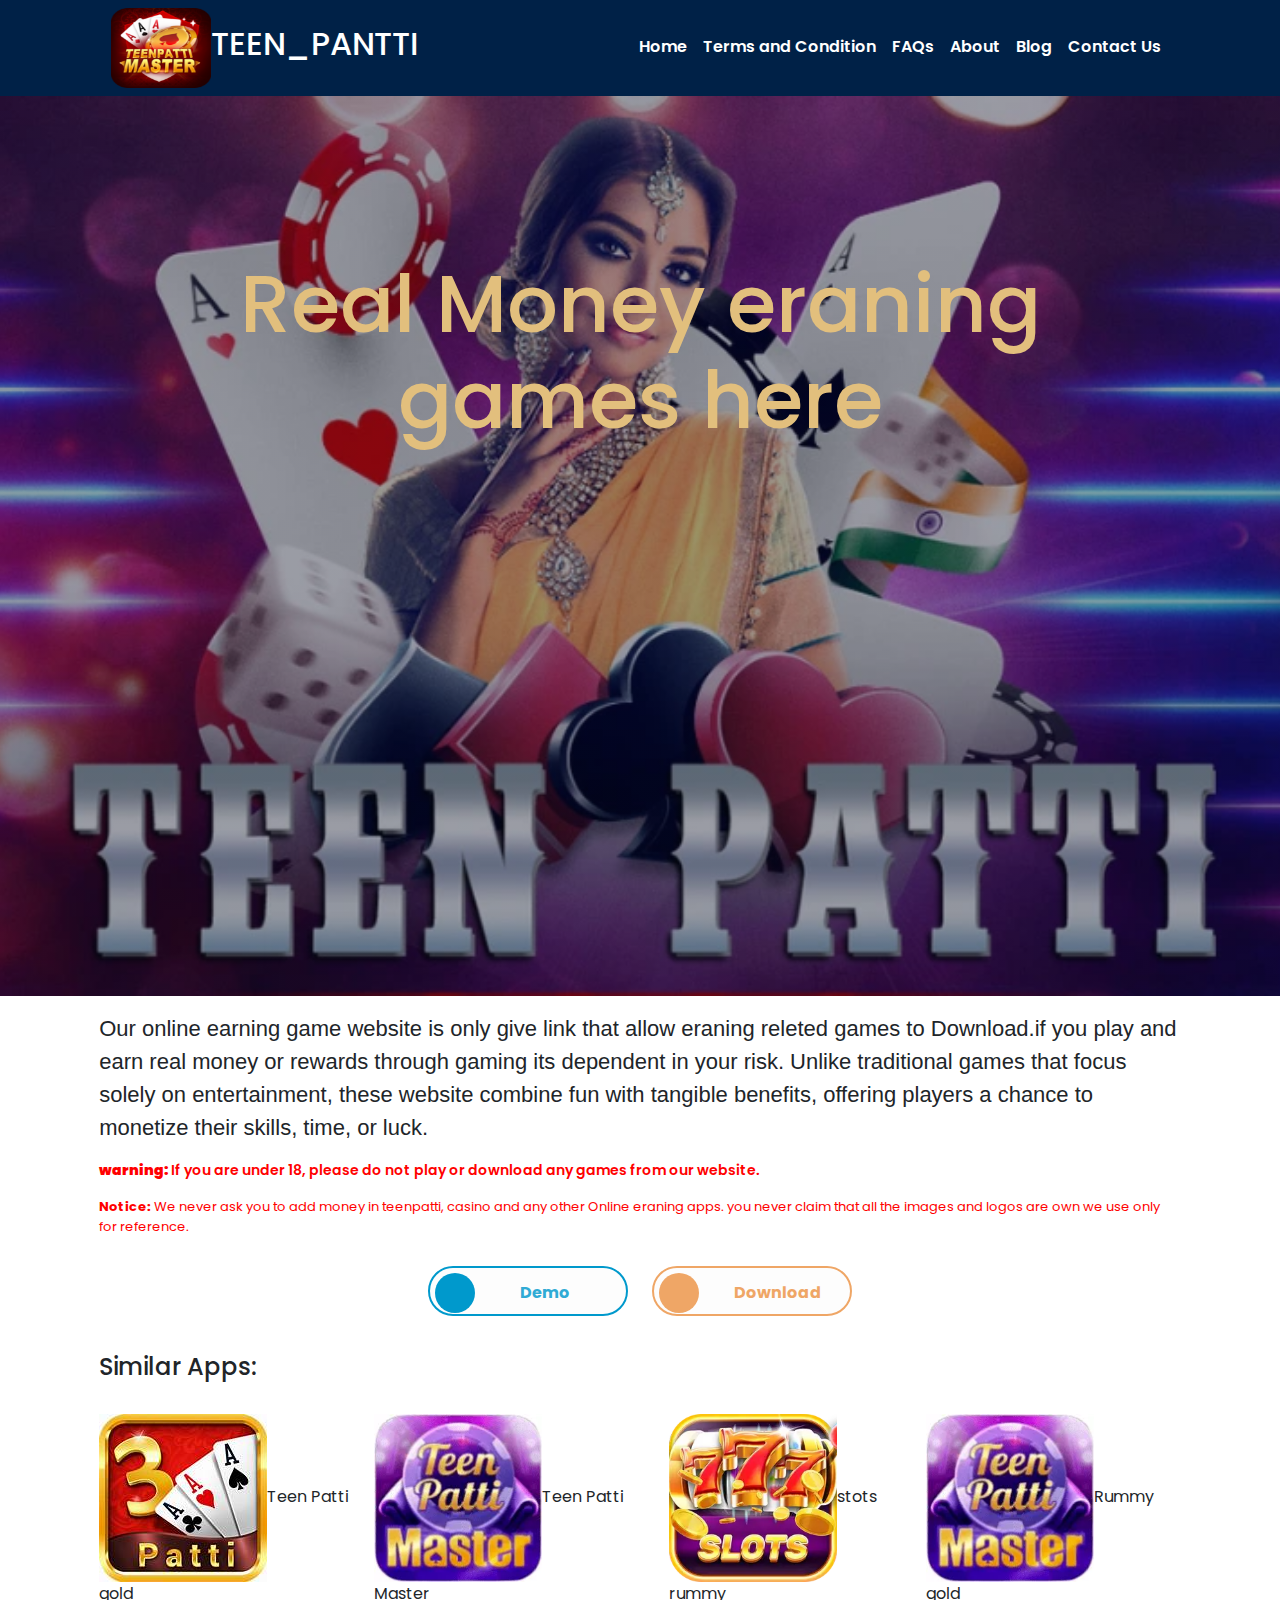
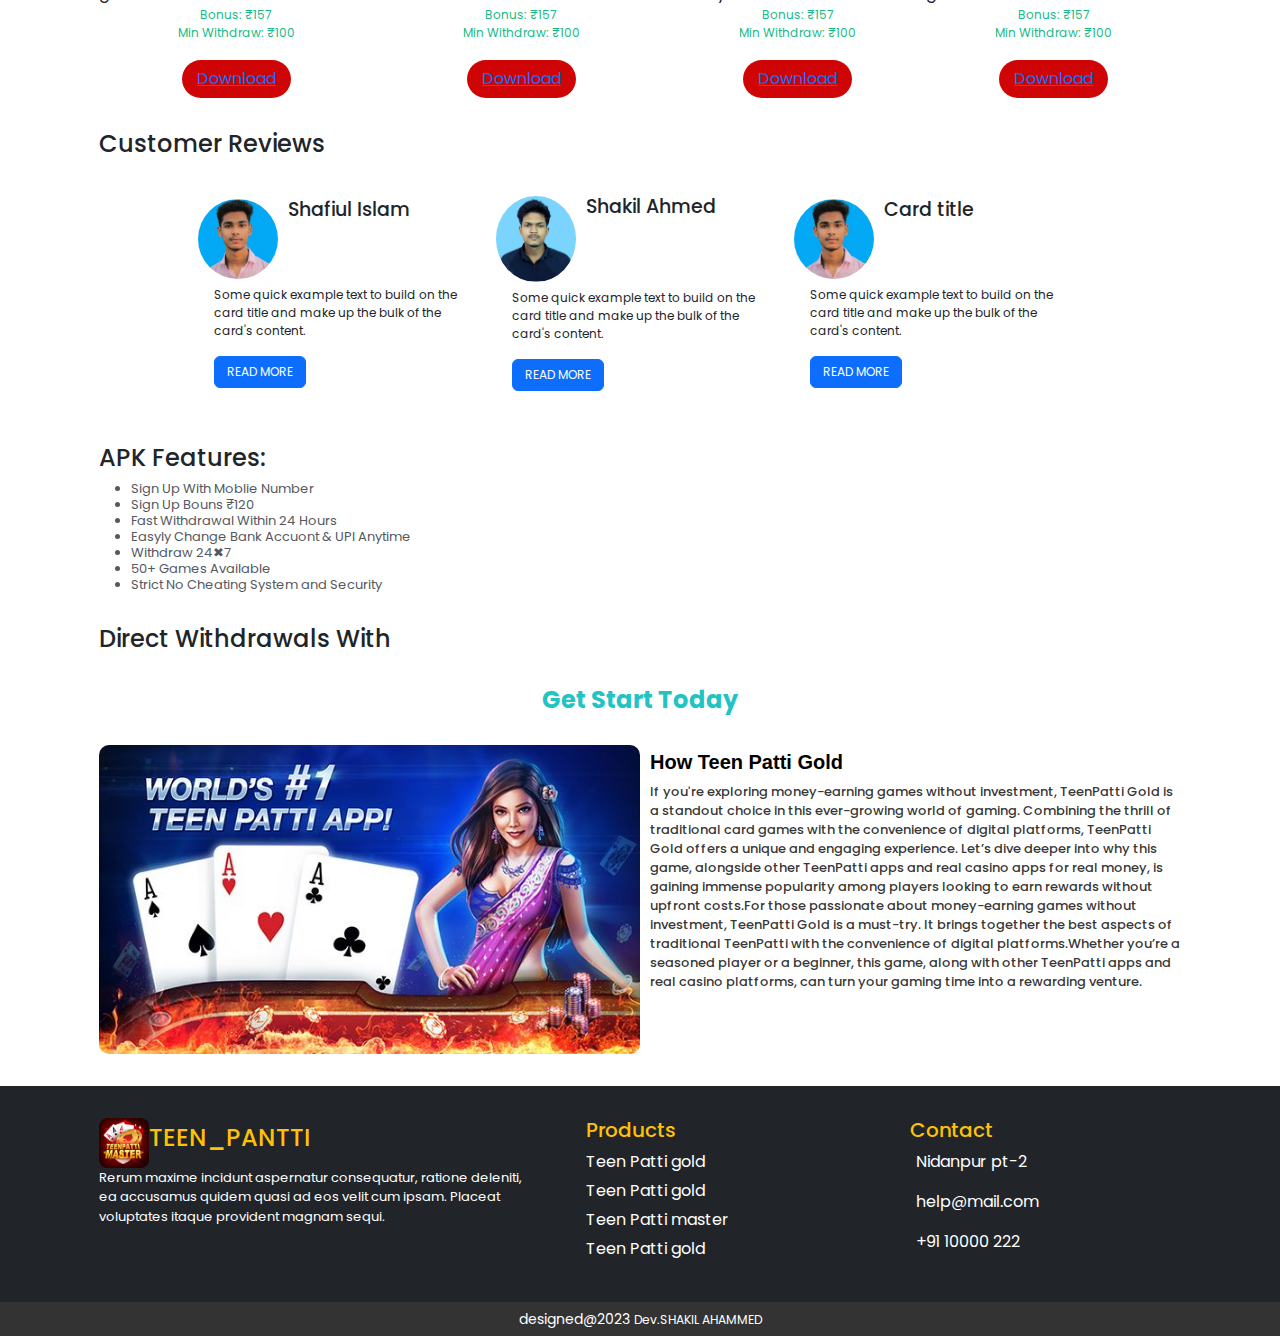
<file: index.html>
<!DOCTYPE html>
<html lang="en">
<head>
    <meta charset="UTF-8">
    <meta name="viewport" content="width=device-width, initial-scale=1.0">
    <title>Best Teenpatti & Real Money Earning Apps - Free Download</title>
    <!-- extry -->
    <meta name="description" content="Discover the best online EARNING apps to play and earn with ZERO INVESTMENT. Sign up today to enjoy exciting games and start earning effortlessly!">
    <meta name="keywords" content="online game, online eraning game, teenpatti-game">
     <!-- bootstrap -->
     <link
     rel="stylesheet"
     href="	https://cdn.jsdelivr.net/npm/bootstrap@5.3.2/dist/css/bootstrap.min.css"
   />
    <!-- CSS only -->
    <link rel="stylesheet" href="style.css">
     <!-- font links -->
     <link rel="preconnect" href="https://fonts.googleapis.com" />
     <link rel="preconnect" href="https://fonts.gstatic.com" crossorigin />
     <link
       href="https://fonts.googleapis.com/css2?family=Poppins:wght@200;300;400;500;600;700&display=swap"
       rel="stylesheet"
     />
     <!-- font awsome -->
     <link
       rel="stylesheet"
       href="https://cdnjs.cloudflare.com/ajax/libs/font-awesome/6.4.2/css/all.min.css"
       integrity="sha512-z3gLpd7yknf1YoNbCzqRKc4qyor8gaKU1qmn+CShxbuBusANI9QpRohGBreCFkKxLhei6S9CQXFEbbKuqLg0DA=="
       crossorigin="anonymous"
       referrerpolicy="no-referrer"
     />
     <!-- owl css -->
     <link rel="stylesheet" href="https://cdnjs.cloudflare.com/ajax/libs/OwlCarousel2/2.3.4/assets/owl.carousel.min.css" integrity="sha512-tS3S5qG0BlhnQROyJXvNjeEM4UpMXHrQfTGmbQ1gKmelCxlSEBUaxhRBj/EFTzpbP4RVSrpEikbmdJobCvhE3g==" crossorigin="anonymous" referrerpolicy="no-referrer" />
     <link rel="stylesheet" href="https://cdnjs.cloudflare.com/ajax/libs/OwlCarousel2/2.3.4/assets/owl.theme.default.min.css" integrity="sha512-sMXtMNL1zRzolHYKEujM2AqCLUR9F2C4/05cdbxjjLSRvMQIciEPCQZo++nk7go3BtSuK9kfa/s+a4f4i5pLkw==" crossorigin="anonymous" referrerpolicy="no-referrer" /> 
<!-- conanical -->
<link rel="canonical" href="https://shakil1866.github.io/teenpatti-ad/" />
<!-- google search console -->
     <meta name="google-site-verification" content="hEbDGHGd19I1F7WzuPU2TC25HjINDEsX08qkviPybZU" />
</head>
<body>
<!------------------------navbar -->
<nav class="sticky-top">
<nav class="navbar navbar-expand-lg text-center">
    <div class="container-fluid">
        <div class="navbar-img">
            <div class="nav-box1">
            <img src="image/teenpatti-logo.png" alt="LOGO">
            <h2>TEEN_PANTTI </h2>
            </div>
        </div>
      
      <button class="navbar-toggler t350 bg-light" type="button" data-bs-toggle="collapse" data-bs-target="#navbarNav" aria-controls="navbarNav" aria-expanded="false" aria-label="Toggle navigation">
        <span class="navbar-toggler-icon bg-light"></span>
      </button>
      <div class="collapse navbar-collapse" id="navbarNav">
        <ul class="navbar-nav ms-auto mb-2 mb-lg-0">
          <li class="nav-item">
            <a class="nav-link " aria-current="page" href="#">Home</a>
          </li>
          <li class="nav-item">
            <a class="nav-link" href="terms.html">Terms and Condition</a>
          </li>
          <li class="nav-item">
            <a class="nav-link" href="faq.html">FAQs</a>
          </li>
          <li class="nav-item">
            <a class="nav-link " href="about.html">About</a>
          </li>
          <li class="nav-item">
            <a class="nav-link " href="#">Blog</a>
          </li>
          <li class="nav-item">
            <a class="nav-link " href="contact.html">Contact Us</a>
          </li>
        </ul>
      </div>
    </div>
  </nav>
</nav>
<!-- main_image -->
<div class="main-img-body">
<div class="main-image">
  <h1>Real Money eraning games here</h1>
</div>
</div>
<!----------------------------------------- main-container-div ---------------------------------------------------------------------->
<div class="main-container-div">
    <div class="main-container-div1">
      <p>Our online earning game website is only give link that allow eraning releted games to Download.if you play and earn real money or rewards through gaming its dependent in your risk. Unlike traditional games that focus solely on entertainment, these website combine fun with tangible benefits, offering players a chance to monetize their skills, time, or luck.</p>
    </div>
    <div class="main-container-div2">
        <p> <strong> warning: </strong>If you are under 18, please do not play or download any games from our website.</p>
    </div>
    <div class="main-container-div3">
        <p> <strong> Notice:</strong> We never ask you to add money in teenpatti, casino and any other Online eraning apps. you never claim that all the images and logos are own we use only for reference. </p>
    </div>
</div>
<div class="main-container-div main-container-div-btn">
    


   <div id="wrap">
    <a href="#" class="btn-slide">
      <span class="circle"><i class="fa fa-rocket"></i></span>
      <span class="title">Demo</span>
      <span class="title-hover">Click here</span>
    </a>
    <a href="#" class="btn-slide2">
      <span class="circle2"><i class="fa fa-download"></i></span>
      <span class="title2">Download</span>
      <span class="title-hover2">Click here</span>
    </a>
    </div>
  </div>
<!--------------------------------------------- similar_app -------------------------------------------------------->
<div class="similar-app">
  <h4>Similar Apps:</h4><br/>
  <div class="similar-app-main">
<div class="similar-app1">
  <div class="similar-app-div similar-app11">
    <img src="image/gold-logo.jpg" alt="App-logo">Teen Patti gold</h4>
      <div class="similar-app-div-heading2"> 
    <p>Bonus: ₹157</p>
    <p>Min Withdraw: ₹100</p>
  </div>  
  <div class="similar-app-div-btn">
    <button><a href="https://www.earntp.com/gold/t6ga0n" target="_blank" rel="noopener noreferrer"> Download</a></button>
  </div>
  </div>
  <div class="similar-app-div">
    <img src="image/master-logo (1).jpg" alt="logo_app">Teen Patti Master</h4>
     <div class="similar-app-div-heading2">
    <p>Bonus: ₹157</p>
    <p>Min Withdraw: ₹100</p>
  </div>
  <div class="similar-app-div-btn">
    <button><a href="https://www.earntp.com/gold/t6ga0n" target="_blank" rel="noopener noreferrer"> Download</a></button>
  </div>
  </div>
  <div class="similar-app-div">
    <img src="image/lots-max-app1.jpg" alt="stots-rummy">stots  rummy</h4>
       <div class="similar-app-div-heading2">
    <p>Bonus: ₹157</p>
    <p>Min Withdraw: ₹100</p>
  </div>
<div class="similar-app-div-btn">
  <button><a href="https://www.earntp.com/gold/t6ga0n" target="_blank" rel="noopener noreferrer"> Download</a></button>
</div>
  </div>
  <div class="similar-app-div">
    <img src="image/master-logo (1).jpg" alt="Rummy-gold">Rummy gold</h4>
     <div class="similar-app-div-heading2">
    <p>Bonus: ₹157</p>
    <p>Min Withdraw: ₹100</p>
  </div>
<div class="similar-app-div-btn">
  <button><a href="https://www.earntp.com/gold/t6ga0n" target="_blank" rel="noopener noreferrer"> Download</a></button>
</div>
  </div>
</div>

  </div>

</div>
<!-----------------------------Review -->
<div class="review">
  <h4>Customer Reviews</h4>
 </div>
<div class="review-container" style="margin-left: 0px;">
  <div class="card" style="width: 18rem;">
    <div class="card-top">
    <img style="border-radius: 50%; width: 80px;"  src="image/chet.jpg" class="card-img-top" alt="...">
    <div class="card-top-hading">
    <h5 class="card-title">Shafiul Islam</h5>
      <i class="fa-solid fa-star"></i>
      <i class="fa-solid fa-star"></i>
      <i class="fa-solid fa-star"></i>
  </div>
  </div>
    <div class="card-body">
          <p class="card-text">Some quick example text to build on the card title and make up the bulk of the card's content.</p>
      <a href="#" class="btn btn-primary">READ MORE</a>
    </div>
  </div>
  <div class="card" style="width: 18rem;">
    <div class="card-top">
    <img style="border-radius: 50%; width: 80px;"  src="image/IMG_20221229_095548.jpg" class="card-img-top" alt="...">
    <div class="card-top-hading">
    <h5 class="card-title">Shakil Ahmed</h5>
      <i class="fa-solid fa-star"></i>
      <i class="fa-solid fa-star"></i>
      <i class="fa-solid fa-star"></i>
  </div>
  </div>
    <div class="card-body">
          <p class="card-text">Some quick example text to build on the card title and make up the bulk of the card's content.</p>
      <a href="#" class="btn btn-primary">READ MORE</a>
    </div>
  </div>
  <div class="card" style="width: 18rem;">
    <div class="card-top">
    <img style="border-radius: 50%; width: 80px;"  src="image/chet.jpg" class="card-img-top" alt="...">
    <div class="card-top-hading">
    <h5 class="card-title">Card title</h5>
      <i class="fa-solid fa-star"></i>
      <i class="fa-solid fa-star"></i>
      <i class="fa-solid fa-star"></i>
  </div>
  </div>
    <div class="card-body">
          <p class="card-text">Some quick example text to build on the card title and make up the bulk of the card's content.</p>
      <a href="#" class="btn btn-primary">READ MORE</a>
    </div>
  </div>
</div>
<!--  FEATURES -->
<div class="feature">
  <h4>APK Features:</h4>
  <ul>
    <li> Sign Up With Moblie Number </li>
    <li> Sign Up Bouns ₹120 </li>
    <li> Fast Withdrawal Within 24 Hours </li>
   <li> Easyly Change Bank Accuont & UPI Anytime </li> 
   <li> Withdraw 24✖7 </li>
   <li> 50+ Games Available  </li>   
   <li> Strict No Cheating System and Security </li>
  </ul>
</div>
<!-- withrawal  -->
<div class="Withdrawal">
<h4>Direct  Withdrawals With</h4>
<div class="withdrawal-img-main">
  <div class="owl-carousel"> 
    <div>  <div class="item"> <div class="card" style="width: 18rem;">
      <img src="image/png-image.png" class="card-img-top" alt="UPI">
      <div class="card-body">
        <h5 class="card-title">UPI</h5>
      </div>
    </div></div> </div>
    <div>  <div class="item"> <div class="card" style="width: 18rem;">
      <img src="image/Amazon_Pay-Logo.wine-removebg-preview.png" class="card-img-top" alt="AmazonPay">
      <div class="card-body">
        <h5 class="card-title">AMAZON_PAY</h5>
      </div>
    </div></div> </div>
    <div>   <div class="item"> <div class="card" style="width: 18rem;">
      <img src="image/bank-transection.png" class="card-img-top" alt="banktransection">
      <div class="card-body">
        <h5 class="card-title">BANK </h5>
      </div>
    </div></div></div>
    <div>  <div class="item"> <div class="card" style="width: 18rem;">
      <img src="image/paytm-removebg-preview.png" class="card-img-top" alt="paytm">
      <div class="card-body">
        <h5 class="card-title">PAYTEM</h5>
      </div>
    </div></div> </div>
    <div>   <div class="item"> <div class="card" style="width: 18rem;">
      <img src="image/gpay-removebg-preview.png" class="card-img-top" alt="Gpay">
      <div class="card-body">
        <h5 class="card-title">GPAY</h5>
      </div>
    </div></div></div>
    <div>  <div class="item"> <div class="card" style="width: 18rem;">
      <img src="image/phonepay-removebg-preview.png" class="card-img-top" alt="Phonepay">
      <div class="card-body">
        <h5 class="card-title">PHONEPAY</h5>
      </div>
    </div></div> </div>
   
  </div>
</div>
</div>
</div>
<!-- About -->
<div class="about">
  <h4>Get Start Today</h4>
  <div class="about-main">
  <div  class="about-box1">
<img src="image/teenpattigold-banner.jpg" alt="teenpattigold-banner">
  </div>
  <div  class="about-box2">
    <h5>How Teen Patti Gold</h5>
    <p>If you're exploring money-earning games without investment, TeenPatti Gold is a standout choice in this ever-growing world of gaming. Combining the thrill of traditional card games with the convenience of digital platforms, TeenPatti Gold offers a unique and engaging experience. Let’s dive deeper into why this game, alongside other TeenPatti apps and real casino apps for real money, is gaining immense popularity among players looking to earn rewards without upfront costs.For those passionate about money-earning games without investment, TeenPatti Gold is a must-try. It brings together the best aspects of traditional TeenPatti with the convenience of digital platforms.Whether you’re a seasoned player or a beginner, this game, along with other TeenPatti apps and real casino platforms, can turn your gaming time into a rewarding venture.</p>
  </div>
</div>
</div>
<!-- fo0ter -->
<footer class="bg-dark footer-main">
    <div class="footer-main-box">
      <div class="footer-main-box1">
        <div class="footer-main-box11 text-warning"><img src="image/teenpatti-logo.png" alt="">
        <h4 class="text-">TEEN_PANTTI</h4></div>
        <p> Rerum maxime incidunt aspernatur consequatur, ratione deleniti, ea accusamus quidem quasi ad eos velit cum ipsam. Placeat voluptates itaque provident magnam sequi.</p>
      </div>
      
      <div class="footer-main-box2">
        <h5 class="footer-main-box21 text-warning">Products</h5>
        <p>
          <a href="https://www.earntp.com/gold/t6ga0n" class="text-white" style="text-decoration: none;">Teen Patti gold</a>
        </p>
        <p>
          <a href="https://www.earntp.com/gold/t6ga0n" class="text-white" style="text-decoration: none;">Teen Patti gold</a>
        </p>
        <p>
          <a href="https://www.earntp.com/gold/t6ga0n" class="text-white" style="text-decoration: none;">Teen Patti master</a>
        </p>
        <p>
          <a href="https://www.earntp.com/gold/t6ga0n" class="text-white" style="text-decoration: none;">Teen Patti gold</a>
        </p>
      </div>
      
      <div class="footer-main-box3">
        <div class="footer-main-box3-head">
        <h5 class="footer-main-box31 text-warning">Contact</h5>
        <p>
          <i class="fa-solid fa-house mr-3"></i><label for="">Nidanpur pt-2</label>
        </p>
        <p>
          <i class="fa-solid fa-envelope"></i> <label for="">help@mail.com</label>
        </p>
        <p>
          <i class="fa-solid fa-phone"></i> <label for="">+91 10000 222</label> 
        </p>
        </div>
        
      </div>
      </div>
    

  </div>


</footer>


  <!-- footer_last -->
  <div class="footer_last">
    <small>designed@2023 <small> Dev.SHAKIL AHAMMED</small></small>
  </div>

    

<!-- owl jquery -->
<script src="https://cdnjs.cloudflare.com/ajax/libs/jquery/3.7.1/jquery.min.js" integrity="sha512-v2CJ7UaYy4JwqLDIrZUI/4hqeoQieOmAZNXBeQyjo21dadnwR+8ZaIJVT8EE2iyI61OV8e6M8PP2/4hpQINQ/g==" crossorigin="anonymous" referrerpolicy="no-referrer"></script>
<!-- owl javascript -->
<script src="https://cdnjs.cloudflare.com/ajax/libs/OwlCarousel2/2.3.4/owl.carousel.min.js" integrity="sha512-bPs7Ae6pVvhOSiIcyUClR7/q2OAsRiovw4vAkX+zJbw3ShAeeqezq50RIIcIURq7Oa20rW2n2q+fyXBNcU9lrw==" crossorigin="anonymous" referrerpolicy="no-referrer"></script>
<!-- owl javascript -->
<script>
 $(document).ready(function(){
    $('.owl-carousel').owlCarousel({
    loop:true,
    margin:10,
    autoplay:true,
    autoplayTimeout:1000,
    autoplayHoverPause:true,
    responsiveClass:true,
    responsive:{
        0:{
            items:1,
            // nav:true
        },
        600:{
            items:2,
            // nav:false
        },
        1000:{
            items:3,
            // nav:true,
            loop:true
        }
    }
})
});
</script>
    <!-- bootstrap -->
    <script
      src="https://cdn.jsdelivr.net/npm/bootstrap@5.3.2/dist/js/bootstrap.bundle.min.js"
      integrity="sha384-C6RzsynM9kWDrMNeT87bh95OGNyZPhcTNXj1NW7RuBCsyN/o0jlpcV8Qyq46cDfL"
      crossorigin="anonymous"
    ></script>
    
</body>
</html>
</file>
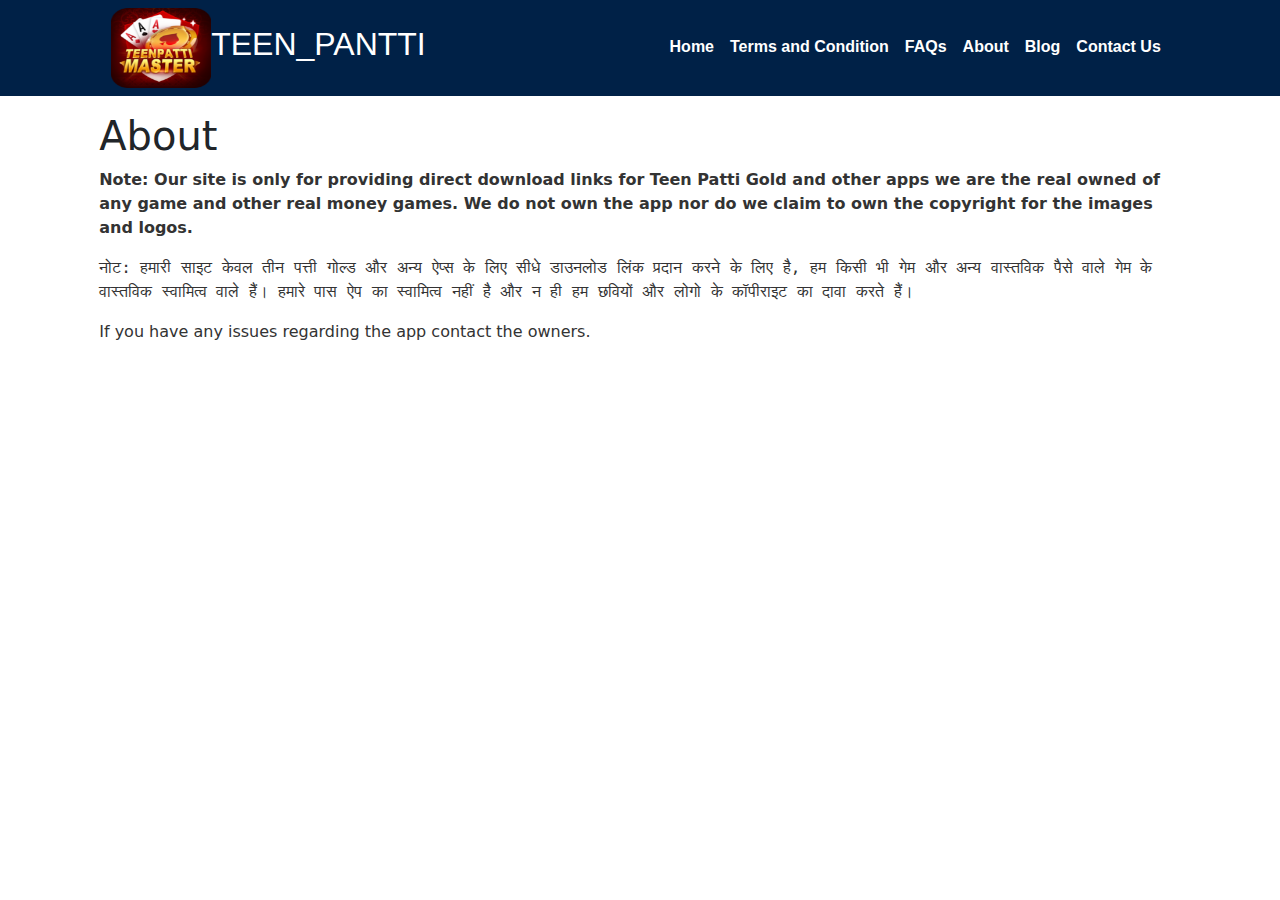
<file: about.html>
<!DOCTYPE html>
<html lang="en">
<head>
    <meta charset="UTF-8">
    <meta name="viewport" content="width=device-width, initial-scale=1.0">
    <title>Document</title>
     <!-- font awsome -->
     <link
     rel="stylesheet"
     href="https://cdnjs.cloudflare.com/ajax/libs/font-awesome/6.4.2/css/all.min.css"
     integrity="sha512-z3gLpd7yknf1YoNbCzqRKc4qyor8gaKU1qmn+CShxbuBusANI9QpRohGBreCFkKxLhei6S9CQXFEbbKuqLg0DA=="
     crossorigin="anonymous"
     referrerpolicy="no-referrer"
   />
    <!-- bootstrap -->
    <link
      rel="stylesheet"
      href="	https://cdn.jsdelivr.net/npm/bootstrap@5.3.2/dist/css/bootstrap.min.css"
    />
    <!-- CSS only -->
    <link rel="stylesheet" href="about.css">
</head>
<body>
<!------------------------navbar -->
<nav class="sticky-top">
    <nav class="navbar navbar-expand-lg text-center">
        <div class="container-fluid">
            <div class="navbar-img">
                <div class="nav-box1">
                <img src="image/teenpatti-logo.png" alt="">
                <h2>TEEN_PANTTI </h2>
                </div>
            </div>
          
          <button class="navbar-toggler t350 bg-light" type="button" data-bs-toggle="collapse" data-bs-target="#navbarNav" aria-controls="navbarNav" aria-expanded="false" aria-label="Toggle navigation">
            <span class="navbar-toggler-icon bg-light"></span>
          </button>
          <div class="collapse navbar-collapse" id="navbarNav">
            <ul class="navbar-nav ms-auto mb-2 mb-lg-0">
              <li class="nav-item">
                <a class="nav-link " aria-current="page" href="index.html">Home</a>
              </li>
              <li class="nav-item">
                <a class="nav-link" href="terms.html">Terms and Condition</a>
              </li>
              <li class="nav-item">
                <a class="nav-link" href="faq.html">FAQs</a>
              </li>
              <li class="nav-item">
                <a class="nav-link " href="about.html">About</a>
              </li>
              <li class="nav-item">
                <a class="nav-link " href="#">Blog</a>
              </li>
              <li class="nav-item">
                <a class="nav-link " href="contact.html">Contact Us</a>
              </li>
            </ul>
          </div>
        </div>
      </nav>
    </nav>
<!-- main -->
<main>
    <h1>About</h1>
    <p >
        <strong>Note: Our site is only for providing direct download links for Teen Patti Gold and other apps we are the real owned of any game and other real money games. We do not own the app nor do we claim to own the copyright for the images and logos.</strong>
    </p>
    <p style="font-family: monospace;">
      नोट: हमारी साइट केवल तीन पत्ती गोल्ड और अन्य ऐप्स के लिए सीधे डाउनलोड लिंक प्रदान करने के लिए है, हम किसी भी गेम और अन्य वास्तविक पैसे वाले गेम के वास्तविक स्वामित्व वाले हैं। हमारे पास ऐप का स्वामित्व नहीं है और न ही हम छवियों और लोगो के कॉपीराइट का दावा करते हैं।</p>
    <p>If you have any issues regarding the app contact the owners.</p>
</main>






  <!-- bootstrap -->
  <script
  src="https://cdn.jsdelivr.net/npm/bootstrap@5.3.2/dist/js/bootstrap.bundle.min.js"
  integrity="sha384-C6RzsynM9kWDrMNeT87bh95OGNyZPhcTNXj1NW7RuBCsyN/o0jlpcV8Qyq46cDfL"
  crossorigin="anonymous"
></script>  
</body>
</html>
</file>
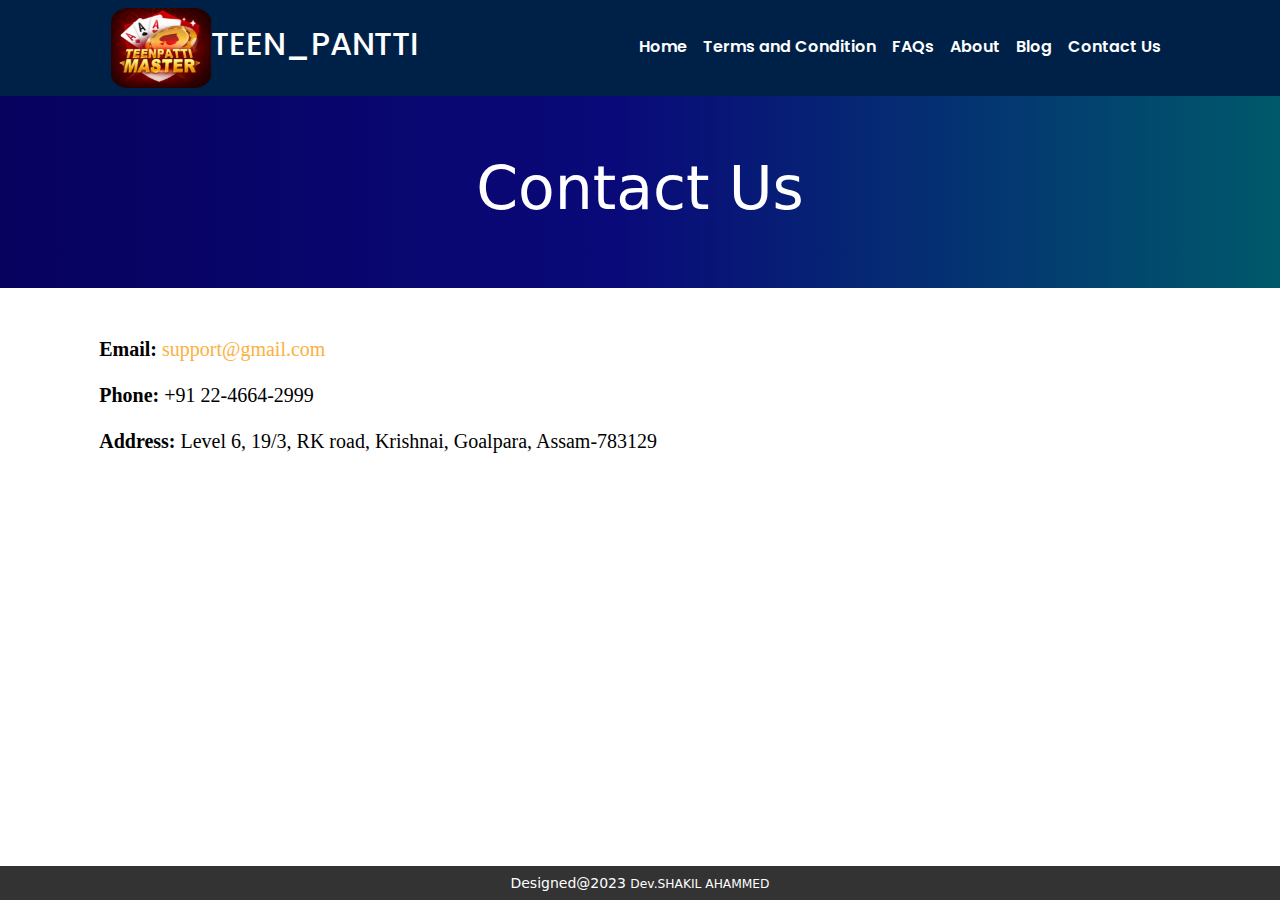
<file: contact.html>
<!DOCTYPE html>
<html lang="en">
<head>
    <meta charset="UTF-8">
    <meta name="viewport" content="width=device-width, initial-scale=1.0">
    <title>Document</title>
     <!-- bootstrap -->
     <link
     rel="stylesheet"
     href="	https://cdn.jsdelivr.net/npm/bootstrap@5.3.2/dist/css/bootstrap.min.css"
   />
    <!-- CSS only -->
    <link rel="stylesheet" href="contact.css">
     <!-- font links -->
     <link rel="preconnect" href="https://fonts.googleapis.com" />
     <link rel="preconnect" href="https://fonts.gstatic.com" crossorigin />
     <link
       href="https://fonts.googleapis.com/css2?family=Poppins:wght@200;300;400;500;600;700&display=swap"
       rel="stylesheet"
     />
     <!-- font awsome -->
     <link
       rel="stylesheet"
       href="https://cdnjs.cloudflare.com/ajax/libs/font-awesome/6.4.2/css/all.min.css"
       integrity="sha512-z3gLpd7yknf1YoNbCzqRKc4qyor8gaKU1qmn+CShxbuBusANI9QpRohGBreCFkKxLhei6S9CQXFEbbKuqLg0DA=="
       crossorigin="anonymous"
       referrerpolicy="no-referrer"
     />
    </head>
    <body>
<!------------------------navbar -->
<!-- for mesusment -->
<div class="mesurment">
    <!-- for mesusment -->
<nav class="sticky-top">
    <nav class="navbar navbar-expand-lg text-center">
        <div class="container-fluid">
            <div class="navbar-img">
                <div class="nav-box1">
                <img src="image/teenpatti-logo.png" alt="">
                <h2>TEEN_PANTTI </h2>
                </div>
            </div>
          
          <button class="navbar-toggler t350 bg-light" type="button" data-bs-toggle="collapse" data-bs-target="#navbarNav" aria-controls="navbarNav" aria-expanded="false" aria-label="Toggle navigation">
            <span class="navbar-toggler-icon bg-light"></span>
          </button>
          <div class="collapse navbar-collapse" id="navbarNav">
            <ul class="navbar-nav ms-auto mb-2 mb-lg-0">
              <li class="nav-item">
                <a class="nav-link " aria-current="page" href="index.html">Home</a>
              </li>
              <li class="nav-item">
                <a class="nav-link" href="terms.html">Terms and Condition</a>
              </li>
              <li class="nav-item">
                <a class="nav-link" href="faq.html">FAQs</a>
              </li>
              <li class="nav-item">
                <a class="nav-link " href="about.html">About</a>
              </li>
              <li class="nav-item">
                <a class="nav-link " href="#">Blog</a>
              </li>
              <li class="nav-item">
                <a class="nav-link " href="contact.html">Contact Us</a>
              </li>
            </ul>
          </div>
        </div>
      </nav>
    </nav>
    <!-- h1 contact  -->
    <div class="had-contact">
        <h1>Contact Us</h1>
    </div>
    <!-- main-contain -->
    <div class="main-contain">
        <div class="container">
            <p ><strong>Email:</strong> <label for="" style="color: #FCB040;">support@gmail.com </label></p>

             <p><strong>Phone:</strong> +91 22-4664-2999</p> 
                
              <p><strong>Address: </strong>Level 6, 19/3, RK road, Krishnai, Goalpara, Assam-783129</p>
        </div>
    </div>
    <!--  for mesusment -->
    </div>
    <!-- for mesusment -->
  <!-- footer_last -->
  <div class="footer_last">
    <small>Designed@2023 <small> Dev.SHAKIL AHAMMED</small></small>
  </div>


    </script>
    <!-- bootstrap -->
    <script
      src="https://cdn.jsdelivr.net/npm/bootstrap@5.3.2/dist/js/bootstrap.bundle.min.js"
      integrity="sha384-C6RzsynM9kWDrMNeT87bh95OGNyZPhcTNXj1NW7RuBCsyN/o0jlpcV8Qyq46cDfL"
      crossorigin="anonymous"
    ></script>
    
</body>
</html>
</file>
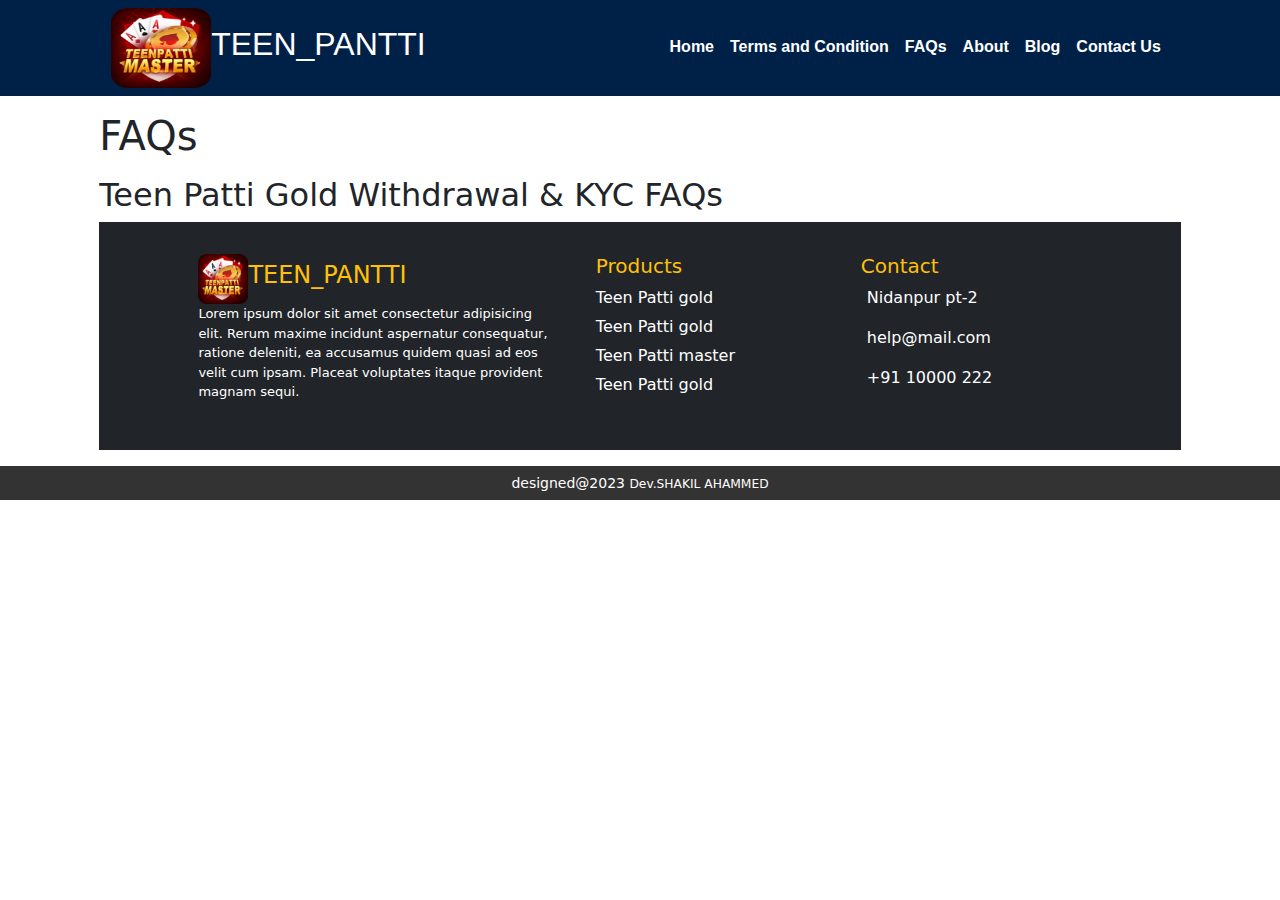
<file: faq.html>
<!DOCTYPE html>
<html lang="en">
<head>
    <meta charset="UTF-8">
    <meta name="viewport" content="width=device-width, initial-scale=1.0">
    <title>Document</title>
       <!-- bootstrap -->
       <link
       rel="stylesheet"
       href="	https://cdn.jsdelivr.net/npm/bootstrap@5.3.2/dist/css/bootstrap.min.css"
     />
     <!-- font awsome -->
     <link
     rel="stylesheet"
     href="https://cdnjs.cloudflare.com/ajax/libs/font-awesome/6.4.2/css/all.min.css"
     integrity="sha512-z3gLpd7yknf1YoNbCzqRKc4qyor8gaKU1qmn+CShxbuBusANI9QpRohGBreCFkKxLhei6S9CQXFEbbKuqLg0DA=="
     crossorigin="anonymous"
     referrerpolicy="no-referrer"
   />
    <!-- CSS only -->
    <link rel="stylesheet" href="faq.css">
</head>
<body>
 <!------------------------navbar -->
 <nav class="sticky-top">
    <nav class="navbar navbar-expand-lg text-center">
      <div class="container-fluid">
        <div class="navbar-img">
          <div class="nav-box1">
            <img src="image/teenpatti-logo.png" alt="" />
            <h2>TEEN_PANTTI</h2>
          </div>
        </div>

        <button
          class="navbar-toggler t350 bg-light"
          type="button"
          data-bs-toggle="collapse"
          data-bs-target="#navbarNav"
          aria-controls="navbarNav"
          aria-expanded="false"
          aria-label="Toggle navigation"
        >
          <span class="navbar-toggler-icon bg-light"></span>
        </button>
        <div class="collapse navbar-collapse" id="navbarNav">
          <ul class="navbar-nav ms-auto mb-2 mb-lg-0">
            <li class="nav-item">
              <a class="nav-link"  href="index.html">Home</a>
            </li>
            <li class="nav-item">
              <a class="nav-link" href="terms.html">Terms and Condition</a>
            </li>
            <li class="nav-item">
              <a class="nav-link" href="faq.html">FAQs</a>
            </li>
            <li class="nav-item">
              <a class="nav-link" href="about.html">About</a>
            </li>
            <li class="nav-item">
              <a class="nav-link" href="#">Blog</a>
            </li>
            <li class="nav-item">
              <a class="nav-link" href="contact.html">Contact Us</a>
            </li>
          </ul>
        </div>
      </div>
    </nav>
  </nav>
<!-- ------------------------------header -->
<header style="font-family: system-ui, -apple-system, BlinkMacSystemFont, 'Segoe UI', Roboto, Oxygen, Ubuntu, Cantarell, 'Open Sans', 'Helvetica Neue', sans-serif;">
    <h1>FAQs</h1>
</header>
<div class="page-content" style="font-family: system-ui, -apple-system, BlinkMacSystemFont, 'Segoe UI', Roboto, Oxygen, Ubuntu, Cantarell, 'Open Sans', 'Helvetica Neue', sans-serif;">
<h2>Teen Patti Gold Withdrawal & KYC FAQs</h2>

    <!-- fo0ter -->
    <footer class="bg-dark footer-main">
        <div class="footer-main-box">
          <div class="footer-main-box1">
            <div class="footer-main-box11 text-warning"><img src="image/teenpatti-logo.png" alt="">
            <h4 class="text-">TEEN_PANTTI</h4></div>
            <p>Lorem ipsum dolor sit amet consectetur adipisicing elit. Rerum maxime incidunt aspernatur consequatur, ratione deleniti, ea accusamus quidem quasi ad eos velit cum ipsam. Placeat voluptates itaque provident magnam sequi.</p>
          </div>
          
          <div class="footer-main-box2">
            <h5 class="footer-main-box21 text-warning">Products</h5>
            <p>
              <a href="" class="text-white" style="text-decoration: none;">Teen Patti gold</a>
            </p>
            <p>
              <a href="" class="text-white" style="text-decoration: none;">Teen Patti gold</a>
            </p>
            <p>
              <a href="" class="text-white" style="text-decoration: none;">Teen Patti master</a>
            </p>
            <p>
              <a href="" class="text-white" style="text-decoration: none;">Teen Patti gold</a>
            </p>
          </div>
          
          <div class="footer-main-box3">
            <div class="footer-main-box3-head">
            <h5 class="footer-main-box31 text-warning">Contact</h5>
            <p>
              <i class="fa-solid fa-house mr-3"></i><label for="">Nidanpur pt-2</label>
            </p>
            <p>
              <i class="fa-solid fa-envelope"></i> <label for="">help@mail.com</label>
            </p>
            <p>
              <i class="fa-solid fa-phone"></i> <label for="">+91 10000 222</label> 
            </p>
            </div>
            
          </div>
          </div>
        
    
      </div>
    
    
    </footer>
    
    
      <!-- footer_last -->
      <div class="footer_last">
        <small>designed@2023 <small> Dev.SHAKIL AHAMMED</small></small>
      </div>

    <!-- bootstrap -->
    <script
      src="https://cdn.jsdelivr.net/npm/bootstrap@5.3.2/dist/js/bootstrap.bundle.min.js"
      integrity="sha384-C6RzsynM9kWDrMNeT87bh95OGNyZPhcTNXj1NW7RuBCsyN/o0jlpcV8Qyq46cDfL"
      crossorigin="anonymous"
    ></script>
</body>
</html>
</file>
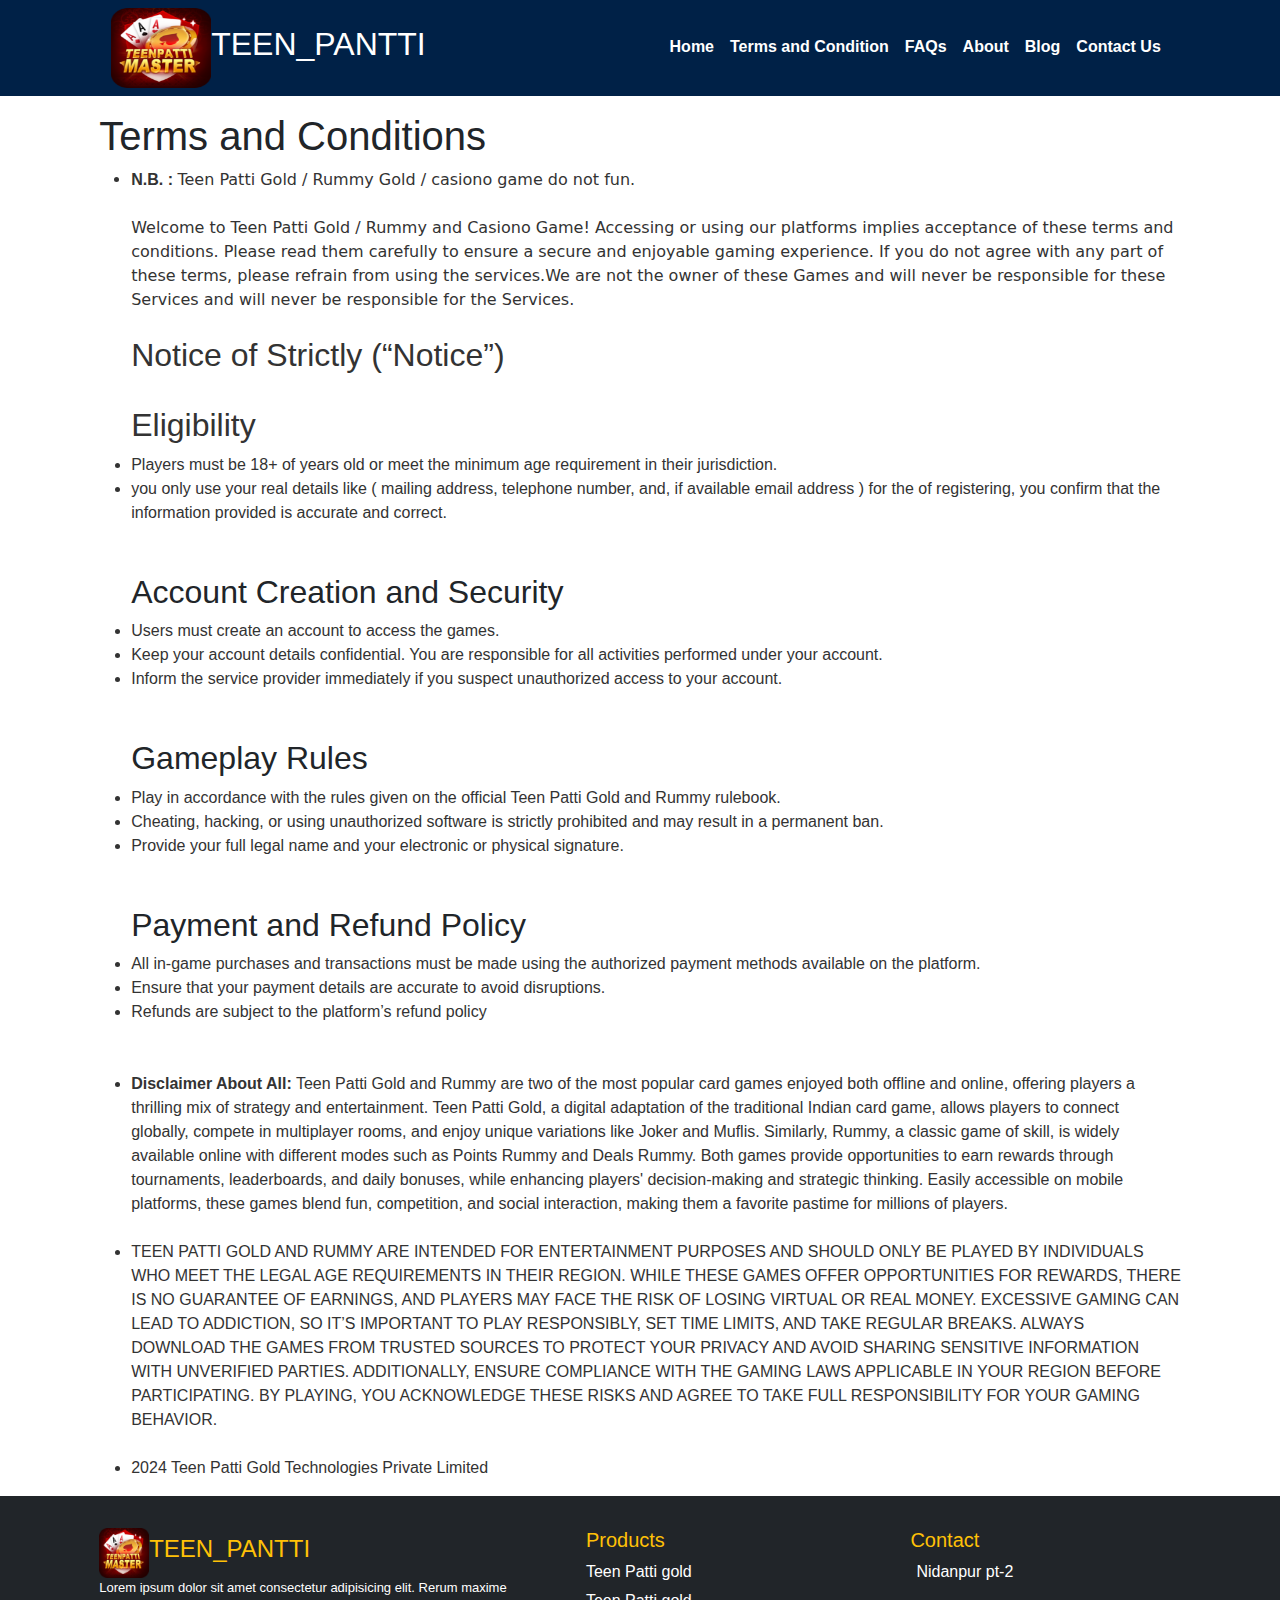
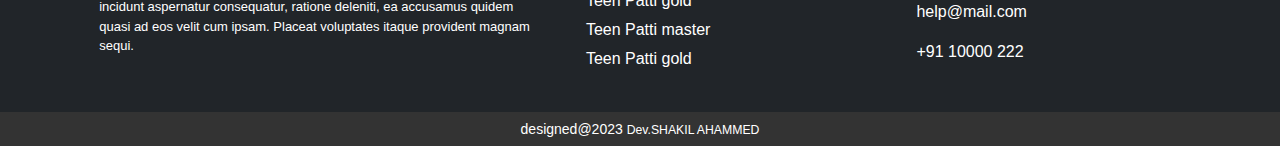
<file: terms.html>
<!DOCTYPE html>
<html lang="en">
  <head>
    <meta charset="UTF-8" />
    <meta name="viewport" content="width=device-width, initial-scale=1.0" />
    <title>Term & Condition of earn money from online games for free</title>
    <!-- Extry -->
    <meta name="description" content="Discover how to earn money from online games without investment for free! Learn the terms & conditions to start earning today in a fun, simple way.">
    <!-- bootstrap -->
    <link
      rel="stylesheet"
      href="	https://cdn.jsdelivr.net/npm/bootstrap@5.3.2/dist/css/bootstrap.min.css"
    />
    <!-- font awsome -->
    <link
    rel="stylesheet"
    href="https://cdnjs.cloudflare.com/ajax/libs/font-awesome/6.4.2/css/all.min.css"
    integrity="sha512-z3gLpd7yknf1YoNbCzqRKc4qyor8gaKU1qmn+CShxbuBusANI9QpRohGBreCFkKxLhei6S9CQXFEbbKuqLg0DA=="
    crossorigin="anonymous"
    referrerpolicy="no-referrer"
  />
  <link rel="canonical" href="https://shakil1866.github.io/teenpatti-ad/terms.html" />
    <!-- css -->
    <link rel="stylesheet" href="terms.css" />

  </head>
  <body>
    <!------------------------navbar -->
    <nav class="sticky-top">
      <nav class="navbar navbar-expand-lg text-center">
        <div class="container-fluid">
          <div class="navbar-img">
            <div class="nav-box1">
              <img src="image/teenpatti-logo.png" alt="teenpatti-logo" />
              <h2>TEEN_PANTTI</h2>
            </div>
          </div>

          <button
            class="navbar-toggler t350 bg-light"
            type="button"
            data-bs-toggle="collapse"
            data-bs-target="#navbarNav"
            aria-controls="navbarNav"
            aria-expanded="false"
            aria-label="Toggle navigation"
          >
            <span class="navbar-toggler-icon bg-light"></span>
          </button>
          <div class="collapse navbar-collapse" id="navbarNav">
            <ul class="navbar-nav ms-auto mb-2 mb-lg-0">
              <li class="nav-item">
                <a class="nav-link"  href="index.html">Home</a>
              </li>
              <li class="nav-item">
                <a class="nav-link" href="terms.html">Terms and Condition</a>
              </li>
              <li class="nav-item">
                <a class="nav-link" href="faq.html">FAQs</a>
              </li>
              <li class="nav-item">
                <a class="nav-link" href="about.html">About</a>
              </li>
              <li class="nav-item">
                <a class="nav-link" href="#">Blog</a>
              </li>
              <li class="nav-item">
                <a class="nav-link" href="contact.html">Contact Us</a>
              </li>
            </ul>
          </div>
        </div>
      </nav>
    </nav>
    <!-- main ----------------------------------- -->
    <main>
      <h1>Terms and Conditions</h1>
      <ul>
        <li
          style="
            font-family: system-ui, -apple-system, BlinkMacSystemFont,
              'Segoe UI', Roboto, Oxygen, Ubuntu, Cantarell, 'Open Sans',
              'Helvetica Neue', sans-serif;
          "
        >
          <strong>N.B. : </strong> Teen Patti Gold /
          Rummy Gold / casiono game do not fun. <br /><br />
          Welcome to Teen Patti Gold / Rummy and Casiono Game! Accessing or using our platforms implies acceptance of these terms and conditions. Please read them carefully to ensure a secure and enjoyable gaming experience. If you do not agree with any part of these terms, please refrain from using the services.We are not the owner of these Games and will never be responsible for these Services and will never be responsible for the Services.
          <br /><br />
          <h2>Notice of Strictly (“Notice”)</h2>
          <br />
          <h2> Eligibility</h2>
          <li> Players must be 18+ of years old or meet the minimum age requirement in their jurisdiction.</li>
          <li> you only use your real details like ( mailing address, telephone number, and, if available
            email address ) for the of registering, you confirm that the information provided is accurate and correct.</li>
          <br /><br />
          <h2>Account Creation and Security</h2>
    <li>Users must create an account to access the games.</li>
    <li>Keep your account details confidential. You are responsible for all activities performed under your account.</li>
    <li> Inform the service provider immediately if you suspect unauthorized access to your account. </li>
          <br /><br />
          <h2>Gameplay Rules</h2>
          <li>Play in accordance with the rules given on the official Teen Patti Gold and Rummy rulebook.</li>
          <li>Cheating, hacking, or using unauthorized software is strictly prohibited and may result in a permanent ban.</li>
          <li>Provide your full legal name and your electronic or physical
          signature.</li>
          <br /><br />
          <h2>Payment and Refund Policy</h2>
          <li>All in-game purchases and transactions must be made using the authorized payment methods available on the platform.</li>
          <li>Ensure that your payment details are accurate to avoid disruptions.</li>
          <li>Refunds are subject to the platform’s refund policy</li>
          <br/> <br/>
        </li>
        <li>
            
           <strong> Disclaimer About All:</strong> Teen Patti Gold and Rummy are two of the most popular card games enjoyed both offline and online, offering players a thrilling mix of strategy and entertainment. Teen Patti Gold, a digital adaptation of the traditional Indian card game, allows players to connect globally, compete in multiplayer rooms, and enjoy unique variations like Joker and Muflis. Similarly, Rummy, a classic game of skill, is widely available online with different modes such as Points Rummy and Deals Rummy. Both games provide opportunities to earn rewards through tournaments, leaderboards, and daily bonuses, while enhancing players' decision-making and strategic thinking. Easily accessible on mobile platforms, these games blend fun, competition, and social interaction, making them a favorite pastime for millions of players.
<br><br>
        </li>
        <li style="text-transform: uppercase;">
          Teen Patti Gold and Rummy are intended for entertainment purposes and should only be played by individuals who meet the legal age requirements in their region. While these games offer opportunities for rewards, there is no guarantee of earnings, and players may face the risk of losing virtual or real money. Excessive gaming can lead to addiction, so it’s important to play responsibly, set time limits, and take regular breaks. Always download the games from trusted sources to protect your privacy and avoid sharing sensitive information with unverified parties. Additionally, ensure compliance with the gaming laws applicable in your region before participating. By playing, you acknowledge these risks and agree to take full responsibility for your gaming behavior.
            <br><br>
        </li>
        <li>
           
            2024 Teen Patti Gold Technologies Private Limited
        </li>
      </ul>
    </main>
    <!-- fo0ter -->
<footer class="bg-dark footer-main">
    <div class="footer-main-box">
      <div class="footer-main-box1">
        <div class="footer-main-box11 text-warning"><img src="image/teenpatti-logo.png" alt="teenpatti-logo">
        <h4 class="text-">TEEN_PANTTI</h4></div>
        <p>Lorem ipsum dolor sit amet consectetur adipisicing elit. Rerum maxime incidunt aspernatur consequatur, ratione deleniti, ea accusamus quidem quasi ad eos velit cum ipsam. Placeat voluptates itaque provident magnam sequi.</p>
      </div>
      
      <div class="footer-main-box2">
        <h5 class="footer-main-box21 text-warning">Products</h5>
        <p>
          <a href="" class="text-white" style="text-decoration: none;">Teen Patti gold</a>
        </p>
        <p>
          <a href="" class="text-white" style="text-decoration: none;">Teen Patti gold</a>
        </p>
        <p>
          <a href="" class="text-white" style="text-decoration: none;">Teen Patti master</a>
        </p>
        <p>
          <a href="" class="text-white" style="text-decoration: none;">Teen Patti gold</a>
        </p>
      </div>
      
      <div class="footer-main-box3">
        <div class="footer-main-box3-head">
        <h5 class="footer-main-box31 text-warning">Contact</h5>
        <p>
          <i class="fa-solid fa-house mr-3"></i><label for="">Nidanpur pt-2</label>
        </p>
        <p>
          <i class="fa-solid fa-envelope"></i> <label for="">help@mail.com</label>
        </p>
        <p>
          <i class="fa-solid fa-phone"></i> <label for="">+91 10000 222</label> 
        </p>
        </div>
        
      </div>
      </div>
    

  </div>


</footer>


  <!-- footer_last -->
  <div class="footer_last">
    <small>designed@2023 <small> Dev.SHAKIL AHAMMED</small></small>
  </div>

    <!-- bootstrap -->
    <script
      src="https://cdn.jsdelivr.net/npm/bootstrap@5.3.2/dist/js/bootstrap.bundle.min.js"
      integrity="sha384-C6RzsynM9kWDrMNeT87bh95OGNyZPhcTNXj1NW7RuBCsyN/o0jlpcV8Qyq46cDfL"
      crossorigin="anonymous"
    ></script>
  </body>
</html>
</file>
<file: style.css>
*{
    margin: 0;
    padding: 0;
    font-family: 'Poppins', sans-serif;
}
/***********************************************navbar  */
.sticky-top{
    padding:  0rem 6.2rem 0rem 6.2rem ; 
    background-color: #002147;
}
.nav-box1{
    display: flex;
    justify-content: center;
    align-items: center;
}
.nav-box1 h2{
    color:#fff;
}
.nav-box1 img{
    width: 100px;
    height: 80px;
}
.nav-item a{
    color: #fff;
font-weight: 600;
}
/* .nav-item a:hover{
    color: #F44336;
    
} */
.nav-item a::after{
    content: '';
    width: 0%;
    height: 2px;
 
    background: #f44336;
    display: block;
    margin: auto;
    transition: 0.5s;
}
.nav-item a:hover:after{
    
    width: 100%;
}
.nav-link:hover{
color: #fff;
}
.nav-link:focus, .nav-link:hover {
    color: #fff;
}
@media(max-width:800px) {
    .sticky-top{
        padding:0px 4px;
    }
    .nav-box1 img{
        width: 4rem;
        height: 3.7rem;
    }
    .nav-box1 h2{
        font-size: 25px;
    }
    @media(max-width:350px){
        .nav-box1 h2{
        visibility: hidden;
    }
    .container-fluid{
        display: flex;
        height: 90%;
        justify-content: center;
        align-items: center;
    }
    .nav-box1{
        display: inline-block;
    }
    .nav-box1 img{
        margin-top: 20px;
    }
    .t350{
        margin-bottom: 20px;
    }
   
    }
    
}
@media only screen and (min-width: 992px) and (max-width: 1130px){
    .nav-box1{
        width: 210px;
    }
    .nav-item a{
        font-size: 15px;
         
    }
     #navbarNav a{
        padding: 8px 6px;
     }
}
/* **********************************************************************main_image ***************************************/
.main-img-body{
    /* padding: 0rem 6.2rem; */
}
.main-image{
    width: 100%;
    height: 100vh;
    background-image:linear-gradient(rgba(4,9,30,0.4),rgba(4,9,30,0.4)), url(image/mainImge.webp);
    background-position: center;
    background-repeat: no-repeat;
    background-size: cover;
    text-align: center;
}
h1{
    font-size: 5rem;
    padding: 10rem 6.2rem;
    color: rgb(226, 191, 125);
}
@media only screen and (max-width: 786px){
   h1{
    display: none;
   }
}

/****************************************************88 main-container-div **********************************************************/
.main-container-div{
    margin: 1rem 6.2rem;

}
.main-container-div1 p {
    font-family: Arial, Helvetica, sans-serif;
    font-size: 22px;
}
.main-container-div2{
    color: red;
}
.main-container-div2 p{
    color: red;
    font-size: 14px;
    font-weight: 600;
}
.main-container-div3{
    color: red;
}
.main-container-div3 p{
    color: red;
    font-size: 13px;
}
@media(max-width:800px) {
    .main-container-div{
        margin:0px 12px;
    }
}
/* main-container-div-btn *************************8*/
/* .main-container-div-btn{
    text-align: center;
     
}*/
/* .main-container-div-btn img{
    cursor: pointer;
    width: 229px;
    height: 90px;
    box-shadow: 5px 5px 5px #666;
} */
#wrap {
    margin: 20px auto;
    text-align: center;
}
.btn-slide, .btn-slide2 {
    position: relative;
    display: inline-block;
    height: 50px;
    width: 200px;
    line-height: 50px;
    padding: 0;
    border-radius: 50px;
    background: #fdfdfd;
    border: 2px solid #0099cc;
    margin: 10px;
    transition: .5s;
}

.btn-slide2 {
    border: 2px solid #efa666;
}

.btn-slide:hover {
    background-color: #0099cc;
}

.btn-slide2:hover {
    background-color: #efa666;
}

.btn-slide:hover span.circle, .btn-slide2:hover span.circle2 {
    left: 100%;
    margin-left: -45px;
    background-color: #fdfdfd;
    color: #0099cc;
}

.btn-slide2:hover span.circle2 {
    color: #efa666;
}

.btn-slide:hover span.title, .btn-slide2:hover span.title2 {
    left: 40px;
    opacity: 0;
}

.btn-slide:hover span.title-hover, .btn-slide2:hover span.title-hover2 {
    opacity: 1;
    left: 40px;
}

.btn-slide span.circle, .btn-slide2 span.circle2 {
    display: block;
    background-color: #0099cc;
    color: #fff;
    position: absolute;
    float: left;
    margin: 5px;
    line-height: 42px;
    height: 40px;
    width: 40px;
    top: 0;
    left: 0;
    transition: .5s;
    border-radius: 50%;
}

.btn-slide2 span.circle2 {
    background-color: #efa666;
}

.btn-slide span.title,
  .btn-slide span.title-hover, .btn-slide2 span.title2,
  .btn-slide2 span.title-hover2 {
    position: absolute;
    left: 90px;
    text-align: center;
    margin: 0 auto;
    font-size: 16px;
    font-weight: bold;
    color: #30abd5;
    transition: .5s;
}

.btn-slide2 span.title2,
  .btn-slide2 span.title-hover2 {
    color: #efa666;
    left: 80px;
  }

.btn-slide span.title-hover, .btn-slide2 span.title-hover2 {
    left: 80px;
    opacity: 0;
}

.btn-slide span.title-hover, .btn-slide2 span.title-hover2 {
    color: #fff;
}
/**************************************** similar-app ******************************************************************************/
.similar-app{
    margin: 1rem 6.2rem;
}
.similar-app1{
    display: flex;
    justify-content: space-between;
}
/* .similar-app11{
    margin-right: 20px;
} */
.similar-app-div img{
    width: 168px;
    height: 168px;
}
.similar-app-div h4{
    font-size: 20px;
    font-weight: 600;
    color: #00B9FF;
    padding-top: 15px;
}
.similar-app-div-heading2 p{
    font-family: 'Poppins', sans-serif;
    margin-bottom: 0px;
    text-align: center;
    font-size:12px;
    color: #17BA84;
}
.similar-app-div-btn {
    padding-top: 18px;
    text-align: center;
}
.similar-app-div-btn button{
    background-color: #CF0505;
    padding: 7px 15px;
    border-radius: 50px;
    outline: none;
    border: none;
    color: #fff;
}
.similar-app-div-btn button:hover{
    background-color: #e9291b;
}
@media(max-width:950px) {
    .similar-app-div h4{
        font-size: 15px;
    }
}
@media(max-width:900px) {
    .similar-app-div img{
      width: 160px;
    }
    .similar-app-div{
        padding-right: 5px;
    } 
}
@media(max-width:800px) {
    .similar-app{
        margin:0px 12px;
    }
    .similar-app1{
        display: flex;
        justify-content: center;
        align-items: center;
        flex-direction: column;
    }
    .similar-app-div {
        padding: 15px;
        margin-bottom: 20px;
        background-color: #f8f8f8;
    }
    .similar-app-div h4{
        text-align: center;
    }
    .similar-app-div-heading2{
        flex-direction: column; 
    }
}
/* @media(max-width:670px) {
    .similar-app{
        margin:0px 6px;
    }
    .similar-app-div{
        float: none;
        width: 100%;
      
    }
} */
/*************************owl- review  */
.review{
    margin: 2rem 6.2rem;
}
.review11{
    margin: 2rem 6.2rem;
}
.review-container{
    display: flex;
    justify-content: center;
    align-items: center;
    flex-wrap: wrap;
    width: 100%;
    margin-left: 0px;
}
.card{
    margin: 5px;
    border: 0px;
   
}
.card-top{
    display: flex;
    /* justify-content: space-between; */
}
.card-top-hading{
    /* display: flex;
    justify-content: center; */
    align-items: center;
    margin-left: 10px;
}
.card-top-hading h5{
    font-size: 19px;
    margin-bottom: 0;

    
}
.card-body{
    padding: 7px 16px 16px 16px;
}
.card-body p{
font-size: 12px;
}
.card-body .btn{
    font-size: 12px;
}
@media(max-width:800px) {
    .review{
        margin:0px 12px;
    }
    .review h4{
        font-size: calc(1.275rem + .3vw);
    }
    .review-container{
        margin:0px 6px;
    }
    
}
/************************** Features ********************************/
.feature{
    margin: 2rem 6.2rem;
    
}
.feature li{
    font-size: 13px;
    line-height: 1rem;
    color: #54595F;
}
@media(max-width:800px){
    .feature{
        margin:0px 12px;
    }
}
/* Withdrawal ***************************/
.Withdrawal{
    margin: 2rem 6.2rem;
      
}
.withdrawal-img-main img{
max-width: 100%;
height: 200px;
}
.withdrawal-img-main .card-body h5{
    text-align: center;
    color: #2C1A6F;
}
@media(max-width:800px){
    .Withdrawal{
        margin:0px 12px;
    }
}
@media(max-width:600px ){
    .withdrawal-img-main img{
        width: 100%;
        height: 200px;
        
        }
        .item{
            display: flex;
            justify-content: center;
            align-items: center;
            text-align: center;
        }
}
/* About********************************************************************* */
.about{
    margin: 2rem 6.2rem;
      
}
.about h4{
    margin-bottom: 30px;
    text-align: center;
    font-weight: bold;
    color: #21C3C3;
}
.about-main{
    width: 100%;
    display: flex;
}
.about-box1{
    width: 50%;
     
    
}
.about-box1 img{
    width: 100%;
    height: 309px;
    border-radius: 10px;
}
.about-box2{
    padding: 5px 0px 0px 10px;
    width: 50%;
     
}
.about-box2 h5{
    color: #000000;
    font-family: "Roboto", Sans-serif;
    font-size: 20px;
    font-weight: 600;
}
.about-box2 p{
    line-height: 19px;
    font-size: 13px;
    color: #2b2a2af1;
    font-weight: 500;
}
@media(max-width:800px){
    .about{
               margin:0px 12px;
    }
    .about-box1 img{
        max-width: 390px;
    }

}
@media(max-width:767px){
    .about{
        width: 100%;
        margin: 0px;
    }
    .about-main{
        width: 100%;
        display: flex;
        flex-direction: column;
    }
    .about-box1{
        width: 100%;
        display: flex;
        justify-content: center;
        align-items: center;
    }
    .about-box2{
        width: 100%;
    }
    
    .about-box1 img{
        max-width: 615px;
    
        
    }
}
/* footer */
footer{
    padding: 2rem 6.2rem;


}
.footer-main-box{
    display: flex;
    width: 100%;
    justify-content: space-between;
    flex-wrap: wrap;
}
.footer-main-box1 p{
color: white
}
.footer-main-box1{
    width: 40%
}
.footer-main-box11{
    display: flex;
    /* justify-content: center; */
    align-items: center;
}
.footer-main-box11 img{
    height: 50px;
}
.footer-main-box1 p{
    font-size: 13px;
 
}
.footer-main-box2{
    width: 25%
}

.footer-main-box2 p{
    margin-bottom: 5px;
}
.footer-main-box3{
    width: 25%
}
.footer-main-box3 i{
    padding-right: 6px;
}
.footer-main-box3 p{
    color: white;
}
@media(max-width:800px){
    footer{
        padding: 3px 6px;
    }
}
@media(max-width:670px){
    footer{
        padding-left: 6px;
    }
}
@media(max-width:610px){
    
    .footer-main-box1{        
        width: 280px;
        display: inline;
    }
    .footer-main-box3{        
        width: 153px;
        display: inline;
    }
  
}
@media(max-width:590px){
    .footer-main-box1{        
        width: 510px;
        display: inline;
        margin-left: 6px;
    }
    .footer-main-box2{        
        width: 200px;
        display: inline;
        margin-left: 6px;
    }
    .footer-main-box3{
        margin-right: 70px;
    }
}
@media(max-width:590px){
    .footer-main-box3{
        padding-left: 6px;
    }
}
/* foter-last */
.footer_last{
    padding: 5px;
    background-color: #333333;
    color: #fff;
    text-align: center;
}
</file>
<file: about.css>
*{
    margin: 0;
    padding: 0;
  
}
/***********************************************navbar  */
.sticky-top{  
    font-family: 'Poppins', sans-serif;
    padding:  0rem 6.2rem 0rem 6.2rem ; 
    background-color: #002147;
}
.nav-box1{
    display: flex;
    justify-content: center;
    align-items: center;
}
.nav-box1 h2{
    color:#fff;
}
.nav-box1 img{
    width: 100px;
    height: 80px;
}
.nav-item a{
    color: #fff;
font-weight: 600;
}
/* .nav-item a:hover{
    color: #F44336;
    
} */
.nav-item a::after{
    content: '';
    width: 0%;
    height: 2px;
 
    background: #f44336;
    display: block;
    margin: auto;
    transition: 0.5s;
}
.nav-item a:hover:after{
    
    width: 100%;
}
.nav-link:hover{
color: #fff;
}
.nav-link:focus, .nav-link:hover {
    color: #fff;
}
@media(max-width:800px) {
    .sticky-top{
        padding:0px 4px;
    }
    .nav-box1 img{
        width: 4rem;
        height: 3.7rem;
    }
    .nav-box1 h2{
        font-size: 25px;
    }
    @media(max-width:350px){
        .nav-box1 h2{
        visibility: hidden;
    }
    .container-fluid{
        display: flex;
        height: 90%;
        justify-content: center;
        align-items: center;
    }
    .nav-box1{
        display: inline-block;
    }
    .nav-box1 img{
        margin-top: 20px;
    }
    .t350{
        margin-bottom: 20px;
    }
   
    }
    }
@media only screen and (min-width: 992px) and (max-width: 1130px){
    .nav-box1{
        width: 210px;
    }
    .nav-item a{
        font-size: 15px;
         
    }
     #navbarNav a{
        padding: 8px 6px;
     }
}
/* ********************   main */
main{
    margin:1rem 6.2rem;
}
main p{
    color: #333333;
}
@media(max-width:800px){
    main{
        margin:0px 12px;

    }
    main p{
        font-size: 13px;
    }
}
</file>
<file: contact.css>
*{
    margin: 0;
    padding: 0;
    
}
/* *******************************************************************************************************************************************************************        CHECK  mesurment most ********************************************************************************************************************************************************************************** */
.mesurment{
    height: calc( 100vh - 34px);
}



/***********************************************navbar  */

.sticky-top{
    font-family: 'Poppins', sans-serif;
    padding:  0rem 6.2rem 0rem 6.2rem ; 
    background-color: #002147;
}
.nav-box1{
    display: flex;
    justify-content: center;
    align-items: center;
}
.nav-box1 h2{
    color:#fff;
}
.nav-box1 img{
    width: 100px;
    height: 80px;
}
.nav-item a{
    color: #fff;
font-weight: 600;
}
/* .nav-item a:hover{
    color: #F44336;
    
} */
.nav-item a::after{
    content: '';
    width: 0%;
    height: 2px;
 
    background: #f44336;
    display: block;
    margin: auto;
    transition: 0.5s;
}
.nav-item a:hover:after{
    
    width: 100%;
}
.nav-link:hover{
color: #fff;
}
.nav-link:focus, .nav-link:hover {
    color: #fff;
}
@media(max-width:800px) {
    .sticky-top{
        padding:0px 4px;
    }
    .nav-box1 img{
        width: 4rem;
        height: 3.7rem;
    }
    .nav-box1 h2{
        font-size: 25px;
    }
    @media(max-width:350px){
        .nav-box1 h2{
        visibility: hidden;
    }
    .container-fluid{
        display: flex;
        height: 90%;
        justify-content: center;
        align-items: center;
    }
    .nav-box1{
        display: inline-block;
    }
    .nav-box1 img{
        margin-top: 20px;
    }
    .t350{
        margin-bottom: 20px;
    }
   
    }
    
}
@media only screen and (min-width: 992px) and (max-width: 1130px){
    .nav-box1{
        width: 210px;
    }
    .nav-item a{
        font-size: 15px;
         
    }
     #navbarNav a{
        padding: 8px 6px;
     }
}
/*  h1 contact   */
.had-contact{
    padding: 1rem 6.2rem; 
     background: rgb(7,2,94);
background: linear-gradient(90deg, rgba(7,2,94,1) 0%, rgba(9,9,121,1) 48%, rgba(0,89,107,1) 100%);
}
.had-contact h1{
    text-align: center;
    padding:40px 0px;
    color: #fff;
    font-size: 60px;
  
}
@media(max-width:800px){
    .had-contact{
        padding: 3px 6px;
    }
}
/* main-contain */
.main-contain{
    margin: 1rem 6.2rem;
}
.container{
    padding: 30px 0px 30px 0px;
}
.container p{
    font-family: Georgia, 'Times New Roman', Times, serif;
    font-size: 20px;
    color: black;
}@media(max-width:815px){
    .container{
        padding-top: 3px;
    }
}
@media(max-width:800px){
    .main-contain{
        margin: 3px 12px;
    }
    .container{
        padding-top: 30px;
        margin:0px ;
    }
    .container p{
        font-size: 15px;
    }
}
/* foter-last */
.footer_last{

    padding: 5px;
    background-color: #333333;
    color: #fff;
    text-align: center;
}
</file>
<file: faq.css>
*{
    margin: 0;
    padding: 0;
    
}
/***********************************************navbar  */
.sticky-top{
    font-family: 'Poppins', sans-serif;
    padding:  0rem 6.2rem 0rem 6.2rem ; 
    background-color: #002147;
}
.nav-box1{
    display: flex;
    justify-content: center;
    align-items: center;
}
.nav-box1 h2{
    color:#fff;
}
.nav-box1 img{
    width: 100px;
    height: 80px;
}
.nav-item a{
    color: #fff;
font-weight: 600;
}
/* .nav-item a:hover{
    color: #F44336;
    
} */
.nav-item a::after{
    content: '';
    width: 0%;
    height: 2px;
 
    background: #f44336;
    display: block;
    margin: auto;
    transition: 0.5s;
}
.nav-item a:hover:after{
    
    width: 100%;
}
.nav-link:hover{
color: #fff;
}
.nav-link:focus, .nav-link:hover {
    color: #fff;
}
@media(max-width:800px) {
    .sticky-top{
        padding:0px 4px;
    }
    .nav-box1 img{
        width: 4rem;
        height: 3.7rem;
    }
    .nav-box1 h2{
        font-size: 25px;
    }
    @media(max-width:350px){
        .nav-box1 h2{
        visibility: hidden;
    }
    .container-fluid{
        display: flex;
        height: 90%;
        justify-content: center;
        align-items: center;
    }
    .nav-box1{
        display: inline-block;
    }
    .nav-box1 img{
        margin-top: 20px;
    }
    .t350{
        margin-bottom: 20px;
    }
   
    }
    
}
@media only screen and (min-width: 992px) and (max-width: 1130px){
    .nav-box1{
        width: 210px;
    }
    .nav-item a{
        font-size: 15px;
         
    }
     #navbarNav a{
        padding: 8px 6px;
     }
}
/* ********************************header ***************************************88 */
header{
    margin:  1rem 6.2rem;
}
.page-content{
    margin:  1rem 6.2rem;
}
@media(max-width:800px){
    header{
        margin: 0px 12px;
    }
    .page-content{
        margin: 0px 12px;
    }
    .page-content p{
        font-size: 13px;
    }
}
/*********************************************************** footer *****************************************/
footer{
    padding: 2rem 6.2rem;


}
.footer-main-box{
    display: flex;
    width: 100%;
    justify-content: space-between;
    flex-wrap: wrap;
}
.footer-main-box1 p{
color: white
}
.footer-main-box1{
    width: 40%
}
.footer-main-box11{
    display: flex;
    /* justify-content: center; */
    align-items: center;
}
.footer-main-box11 img{
    height: 50px;
}
.footer-main-box1 p{
    font-size: 13px;
 
}
.footer-main-box2{
    width: 25%
}

.footer-main-box2 p{
    margin-bottom: 5px;
}
.footer-main-box3{
    width: 25%
}
.footer-main-box3 i{
    padding-right: 6px;
}
.footer-main-box3 p{
    color: white;
}
@media(max-width:800px){
    footer{
        padding: 3px 6px;
    }
}
@media(max-width:670px){
    footer{
        padding-left: 6px;
    }
}
@media(max-width:610px){
    
    .footer-main-box1{        
        width: 280px;
        display: inline;
    }
    .footer-main-box3{        
        width: 153px;
        display: inline;
    }
  
}
@media(max-width:590px){
    .footer-main-box1{        
        width: 510px;
        display: inline;
        margin-left: 6px;
    }
    .footer-main-box2{        
        width: 200px;
        display: inline;
        margin-left: 6px;
    }
    .footer-main-box3{
        margin-right: 70px;
    }
}
@media(max-width:590px){
    .footer-main-box3{
        padding-left: 6px;
    }
}
/* foter-last */
.footer_last{
    padding: 5px;
    background-color: #333333;
    color: #fff;
    text-align: center;
}
</file>
<file: terms.css>
*{
    margin: 0;
    padding: 0;
    font-family: 'Poppins', sans-serif;
}
/***********************************************navbar  */
.sticky-top{
    padding:  0rem 6.2rem 0rem 6.2rem ; 
    background-color: #002147;
}
.nav-box1{
    display: flex;
    justify-content: center;
    align-items: center;
}
.nav-box1 h2{
    color:#fff;
}
.nav-box1 img{
    width: 100px;
    height: 80px;
}
.nav-item a{
    color: #fff;
font-weight: 600;
}
/* .nav-item a:hover{
    color: #F44336;
    
} */
.nav-item a::after{
    content: '';
    width: 0%;
    height: 2px;
 
    background: #f44336;
    display: block;
    margin: auto;
    transition: 0.5s;
}
.nav-item a:hover:after{
    
    width: 100%;
}
.nav-link:hover{
color: #fff;
}
.nav-link:focus, .nav-link:hover {
    color: #fff;
}
@media(max-width:800px) {
    .sticky-top{
        padding:0px 4px;
    }
    .nav-box1 img{
        width: 4rem;
        height: 3.7rem;
    }
    .nav-box1 h2{
        font-size: 25px;
    }
    @media(max-width:350px){
        .nav-box1 h2{
        visibility: hidden;
    }
    .container-fluid{
        display: flex;
        height: 90%;
        justify-content: center;
        align-items: center;
    }
    .nav-box1{
        display: inline-block;
    }
    .nav-box1 img{
        margin-top: 20px;
    }
    .t350{
        margin-bottom: 20px;
    }
   
    }
    
}
@media only screen and (min-width: 992px) and (max-width: 1130px){
    .nav-box1{
        width: 210px;
    }
    .nav-item a{
        font-size: 15px;
         
    }
     #navbarNav a{
        padding: 8px 6px;
     }
}
/*  *************************   main             */
main{
    margin: 1rem 6.2rem;
}
main li{
    color: #333333;
}
@media(max-width:800px){
    main{
        margin:0px 12px;

    }
    main li{
        font-size: 13px;
    }
}

/*********************************************************** footer *****************************************/
footer{
    padding: 2rem 6.2rem;


}
.footer-main-box{
    display: flex;
    width: 100%;
    justify-content: space-between;
    flex-wrap: wrap;
}
.footer-main-box1 p{
color: white
}
.footer-main-box1{
    width: 40%
}
.footer-main-box11{
    display: flex;
    /* justify-content: center; */
    align-items: center;
}
.footer-main-box11 img{
    height: 50px;
}
.footer-main-box1 p{
    font-size: 13px;
 
}
.footer-main-box2{
    width: 25%
}

.footer-main-box2 p{
    margin-bottom: 5px;
}
.footer-main-box3{
    width: 25%
}
.footer-main-box3 i{
    padding-right: 6px;
}
.footer-main-box3 p{
    color: white;
}
@media(max-width:800px){
    footer{
        padding: 3px 6px;
    }
}
@media(max-width:670px){
    footer{
        padding-left: 6px;
    }
}
@media(max-width:610px){
    
    .footer-main-box1{        
        width: 280px;
        display: inline;
    }
    .footer-main-box3{        
        width: 153px;
        display: inline;
    }
  
}
@media(max-width:590px){
    .footer-main-box1{        
        width: 510px;
        display: inline;
        margin-left: 6px;
    }
    .footer-main-box2{        
        width: 200px;
        display: inline;
        margin-left: 6px;
    }
    .footer-main-box3{
        margin-right: 70px;
    }
}
@media(max-width:590px){
    .footer-main-box3{
        padding-left: 6px;
    }
}
/* foter-last */
.footer_last{
    padding: 5px;
    background-color: #333333;
    color: #fff;
    text-align: center;
}
</file>
